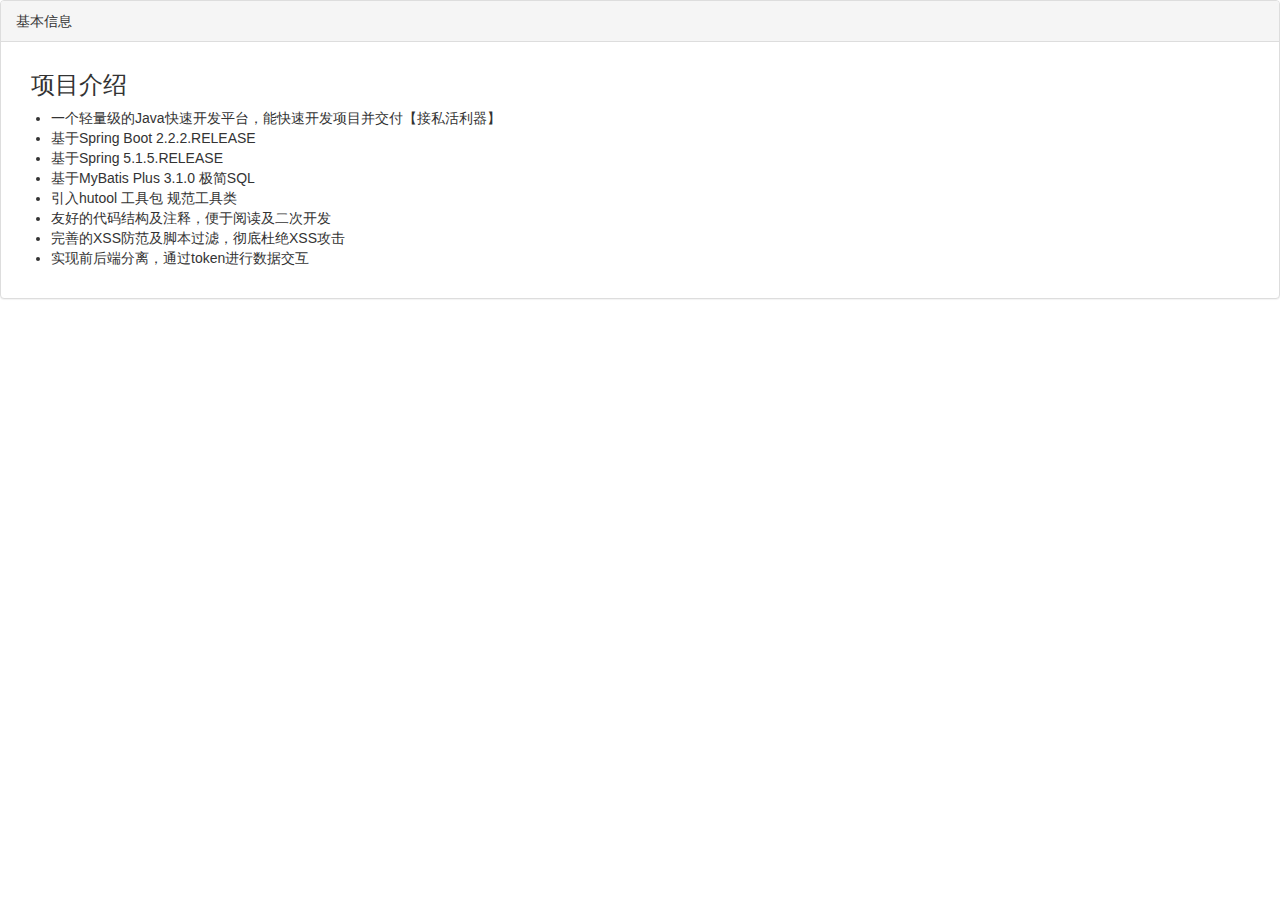
<file: justdo-ui/main.html>
<!DOCTYPE html>
<html>
<head>
    <meta charset="utf-8">
    <meta http-equiv="X-UA-Compatible" content="IE=edge">
    <title>欢迎页</title>
    <meta content="width=device-width, initial-scale=1, maximum-scale=1, user-scalable=no" name="viewport">
    <link rel="stylesheet" href="css/bootstrap.min.css">
</head>
<body>
<div class="panel panel-default">
    <div class="panel-heading">基本信息</div>
    <div style="padding: 10px 0 20px 10px;">
        <h3>&nbsp;&nbsp;&nbsp;项目介绍</h3>
        <ul>
            <li>一个轻量级的Java快速开发平台，能快速开发项目并交付【接私活利器】</li>
            <li>基于Spring Boot 2.2.2.RELEASE</li>
            <li>基于Spring 5.1.5.RELEASE</li>
            <li>基于MyBatis Plus 3.1.0 极简SQL</li>
            <li>引入hutool 工具包 规范工具类</li>
            <li>友好的代码结构及注释，便于阅读及二次开发</li>
            <li>完善的XSS防范及脚本过滤，彻底杜绝XSS攻击</li>
            <li>实现前后端分离，通过token进行数据交互</li>
        </ul>
    </div>
</div>
</body>
</html>
</file>
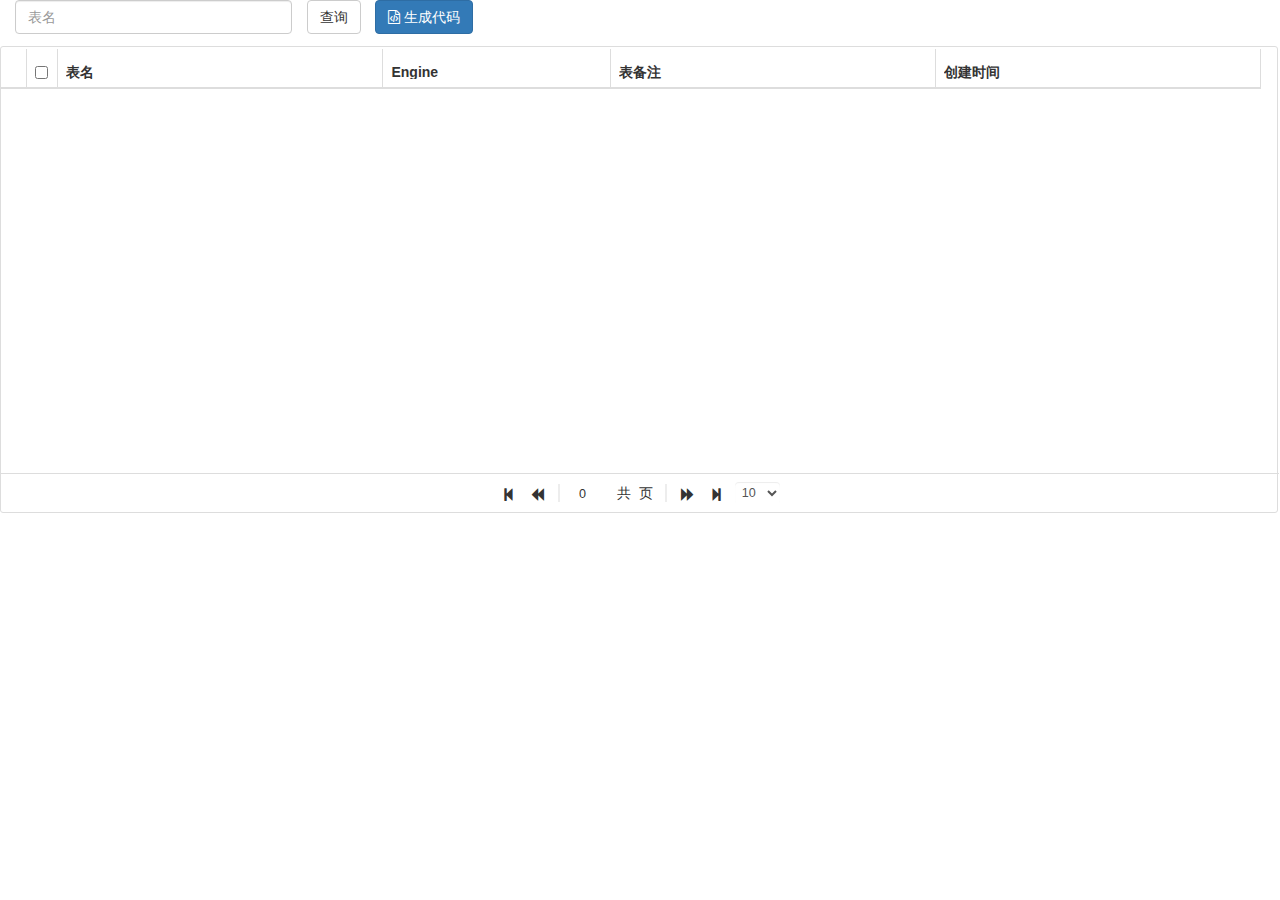
<file: justdo-ui/modules/gen/generator.html>
<!DOCTYPE html>
<html>
<head>
<title>代码生成器</title>
<meta charset="UTF-8">
<meta http-equiv="X-UA-Compatible" content="IE=edge">
<meta content="width=device-width, initial-scale=1, maximum-scale=1, user-scalable=no" name="viewport">
<link rel="stylesheet" href="../../css/bootstrap.min.css">
<link rel="stylesheet" href="../../css/font-awesome.min.css">
<link rel="stylesheet" href="../../plugins/jqgrid/ui.jqgrid-bootstrap.css">
<link rel="stylesheet" href="../../css/main.css">
<script src="../../libs/jquery.min.js"></script>
<script src="../../plugins/layer/layer.js"></script>
<script src="../../libs/bootstrap.min.js"></script>
<script src="../../libs/vue.min.js"></script>
<script src="../../plugins/jqgrid/grid.locale-cn.js"></script>
<script src="../../plugins/jqgrid/jquery.jqGrid.min.js"></script>
<script src="../../js/common.js"></script>
</head>
<body>
<div id="app">
	<div v-show="showList">
		<div class="grid-btn">
			<div class="form-group col-sm-2">
				<input type="text" class="form-control" v-model="q.tableName" @keyup.enter="query" placeholder="表名">
			</div>
			<a class="btn btn-default" @click="query">查询</a>
			<a class="btn btn-primary" @click="showConfig"><i class="fa fa-file-code-o"></i>&nbsp;生成代码</a>
		</div>
		<table id="jqGrid"></table>
		<div id="jqGridPager"></div>
	</div>
	<div v-show="!showList" class="panel panel-default">
		<div class="panel-heading">代码生成配置</div>
		<form class="form-horizontal">
			<div class="form-group">
				<div class="col-sm-2 control-label">表</div>
				<div class="col-sm-10">
					<input type="text" class="form-control" v-model="config.genTable" disabled="disabled"/>
				</div>
			</div>
			<div class="form-group">
				<div class="col-sm-2 control-label">启动类所在包名</div>
				<div class="col-sm-10">
					<input type="text" class="form-control" v-model="config.mainPath" placeholder="启动类所在包名"/>
				</div>
			</div>
			<div class="form-group">
				<div class="col-sm-2 control-label">包名</div>
				<div class="col-sm-10">
					<input type="text" class="form-control" v-model="config.packagePath" placeholder="包名"/>
				</div>
			</div>
			<div class="form-group">
				<div class="col-sm-2 control-label">模块名</div>
				<div class="col-sm-10">
					<input type="text" class="form-control" v-model="config.moduleName" placeholder="模块名"/>
				</div>
			</div>
			<div class="form-group">
				<div class="col-sm-2 control-label">author</div>
				<div class="col-sm-10">
					<input type="text" class="form-control" v-model="config.author" placeholder="author"/>
				</div>
			</div>
			<div class="form-group">
				<div class="col-sm-2 control-label">email</div>
				<div class="col-sm-10">
					<input type="text" class="form-control" v-model="config.email" placeholder="email"/>
				</div>
			</div>
			<div class="form-group">
				<div class="col-sm-2 control-label"></div>
				<input type="button" class="btn btn-default" @click="generator" value="确定"/>
				&nbsp;&nbsp;<input type="button" class="btn btn-warning" @click="query" value="返回"/>
			</div>
		</form>
	</div>
</div>

<script src="../../js/modules/gen/generator.js"></script>
</body>
</html>
</file>
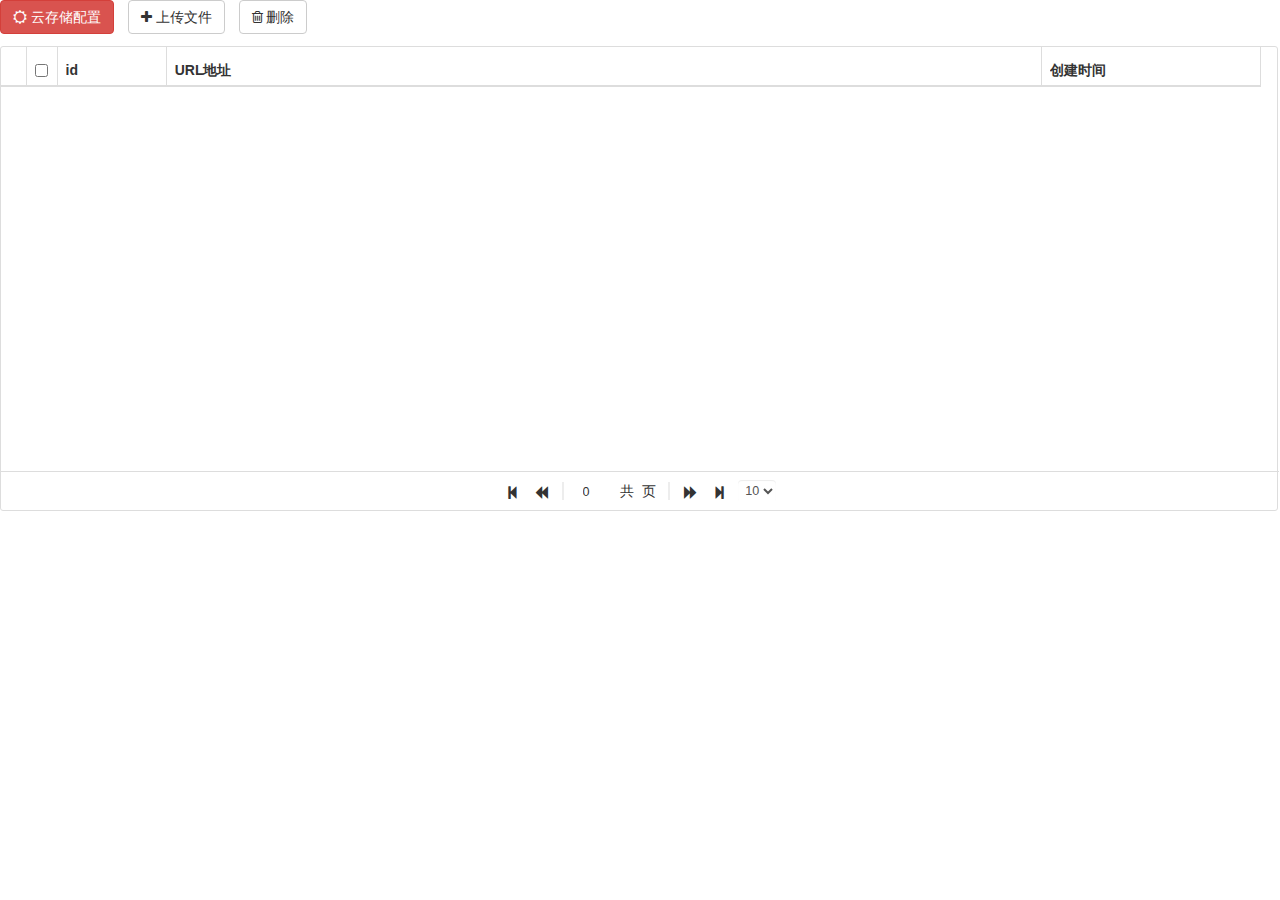
<file: justdo-ui/modules/oss/oss.html>
<!DOCTYPE html>
<html>
<head>
<title>文件上传</title>
<meta charset="UTF-8">
<meta http-equiv="X-UA-Compatible" content="IE=edge">
<meta content="width=device-width, initial-scale=1, maximum-scale=1, user-scalable=no" name="viewport">
<link rel="stylesheet" href="../../css/bootstrap.min.css">
<link rel="stylesheet" href="../../css/font-awesome.min.css">
<link rel="stylesheet" href="../../plugins/jqgrid/ui.jqgrid-bootstrap.css">
<link rel="stylesheet" href="../../plugins/ztree/css/metroStyle/metroStyle.css">
<link rel="stylesheet" href="../../css/main.css">
<script src="../../libs/jquery.min.js"></script>
<script src="../../plugins/layer/layer.js"></script>
<script src="../../libs/bootstrap.min.js"></script>
<script src="../../libs/vue.min.js"></script>
<script src="../../plugins/jqgrid/grid.locale-cn.js"></script>
<script src="../../plugins/jqgrid/jquery.jqGrid.min.js"></script>
<script src="../../plugins/ztree/jquery.ztree.all.min.js"></script>
<script src="../../js/common.js"></script>
<script src="../../libs/ajaxupload.js"></script>
</head>
<body>
<div id="app" v-cloak>
	<div v-show="showList">
		<div class="grid-btn">
			<a class="btn btn-danger" @click="addConfig"><i class="fa fa-sun-o"></i>&nbsp;云存储配置</a>
			<a class="btn btn-default" id="upload"><i class="fa fa-plus"></i>&nbsp;上传文件</a>
			<a class="btn btn-default" @click="del"><i class="fa fa-trash-o"></i>&nbsp;删除</a>
		</div>
	    <table id="jqGrid"></table>
	    <div id="jqGridPager"></div>
    </div>
    
    <div v-show="!showList" class="panel panel-default">
		<div class="panel-heading">{{title}}</div>
		<form class="form-horizontal">
			<div class="form-group">
				<div class="col-sm-2 control-label">存储类型</div>
				<label class="radio-inline">
					<input type="radio" name="type" v-model="config.type" value="1"/> 七牛
				</label>
				<label class="radio-inline">
					<input type="radio" name="type" v-model="config.type" value="2"/> 阿里云
				</label>
				<label class="radio-inline">
					<input type="radio" name="type" v-model="config.type" value="3"/> 腾讯云
				</label>
				<label class="radio-inline">
					<input type="radio" name="type" v-model="config.type" value="4"/> minio
				</label>
			</div>
			<div v-show="config.type == 1">
				<div class="form-group">
					<div class="col-sm-2 control-label">&nbsp;</div>
					<p class="form-control-static"><a href="" target="_blank">免费申请(七牛)10GB储存空间</a></p>
				</div>
				<div class="form-group">
					<div class="col-sm-2 control-label">域名</div>
					<div class="col-sm-10">
					  <input type="text" class="form-control" v-model="config.qiniuDomain" placeholder="七牛绑定的域名"/>
					</div>
				</div>
				<div class="form-group">
					<div class="col-sm-2 control-label">路径前缀</div>
					<div class="col-sm-10">
						<input type="text" class="form-control" v-model="config.qiniuPrefix" placeholder="不设置默认为空"/>
					</div>
				</div>
				<div class="form-group">
					<div class="col-sm-2 control-label">AccessKey</div>
					<div class="col-sm-10">
						<input type="text" class="form-control" v-model="config.qiniuAccessKey" placeholder="七牛AccessKey"/>
					</div>
				</div>
				<div class="form-group">
					<div class="col-sm-2 control-label">SecretKey</div>
					<div class="col-sm-10">
						<input type="text" class="form-control" v-model="config.qiniuSecretKey" placeholder="七牛SecretKey"/>
					</div>
				</div>
				<div class="form-group">
					<div class="col-sm-2 control-label">空间名</div>
					<div class="col-sm-10">
						<input type="text" class="form-control" v-model="config.qiniuBucketName" placeholder="七牛存储空间名"/>
					</div>
				</div>
			</div>
			<div v-show="config.type == 2">
				<div class="form-group">
					<div class="col-sm-2 control-label">域名</div>
					<div class="col-sm-10">
						<input type="text" class="form-control" v-model="config.aliyunDomain" placeholder="阿里云绑定的域名"/>
					</div>
				</div>
				<div class="form-group">
					<div class="col-sm-2 control-label">路径前缀</div>
					<div class="col-sm-10">
						<input type="text" class="form-control" v-model="config.aliyunPrefix" placeholder="不设置默认为空"/>
					</div>
				</div>
				<div class="form-group">
					<div class="col-sm-2 control-label">EndPoint</div>
					<div class="col-sm-10">
						<input type="text" class="form-control" v-model="config.aliyunEndPoint" placeholder="阿里云EndPoint"/>
					</div>
				</div>
				<div class="form-group">
					<div class="col-sm-2 control-label">AccessKeyId</div>
					<div class="col-sm-10">
						<input type="text" class="form-control" v-model="config.aliyunAccessKeyId" placeholder="阿里云AccessKeyId"/>
					</div>
				</div>
				<div class="form-group">
					<div class="col-sm-2 control-label">AccessKeySecret</div>
					<div class="col-sm-10">
						<input type="text" class="form-control" v-model="config.aliyunAccessKeySecret" placeholder="阿里云AccessKeySecret"/>
					</div>
				</div>
				<div class="form-group">
					<div class="col-sm-2 control-label">BucketName</div>
					<div class="col-sm-10">
						<input type="text" class="form-control" v-model="config.aliyunBucketName" placeholder="阿里云BucketName"/>
					</div>
				</div>
			</div>
			<div v-show="config.type == 3">
				<div class="form-group">
					<div class="col-sm-2 control-label">域名</div>
					<div class="col-sm-10">
						<input type="text" class="form-control" v-model="config.qcloudDomain" placeholder="腾讯云绑定的域名"/>
					</div>
				</div>
				<div class="form-group">
					<div class="col-sm-2 control-label">路径前缀</div>
					<div class="col-sm-10">
						<input type="text" class="form-control" v-model="config.qcloudPrefix" placeholder="不设置默认为空"/>
					</div>
				</div>
				<div class="form-group">
					<div class="col-sm-2 control-label">AppId</div>
					<div class="col-sm-10">
						<input type="text" class="form-control" v-model="config.qcloudAppId" placeholder="腾讯云AppId"/>
					</div>
				</div>
				<div class="form-group">
					<div class="col-sm-2 control-label">SecretId</div>
					<div class="col-sm-10">
						<input type="text" class="form-control" v-model="config.qcloudSecretId" placeholder="腾讯云SecretId"/>
					</div>
				</div>
				<div class="form-group">
					<div class="col-sm-2 control-label">SecretKey</div>
					<div class="col-sm-10">
						<input type="text" class="form-control" v-model="config.qcloudSecretKey" placeholder="腾讯云SecretKey"/>
					</div>
				</div>
				<div class="form-group">
					<div class="col-sm-2 control-label">BucketName</div>
					<div class="col-sm-10">
						<input type="text" class="form-control" v-model="config.qcloudBucketName" placeholder="腾讯云BucketName"/>
					</div>
				</div>
				<div class="form-group">
					<div class="col-sm-2 control-label">Bucket所属地区</div>
					<div class="col-sm-10">
						<input type="text" class="form-control" v-model="config.qcloudRegion" placeholder="如：sh（可选值 ，华南：gz 华北：tj 华东：sh）"/>
					</div>
				</div>
			</div>
			<div v-show="config.type == 4">
				<div class="form-group">
					<div class="col-sm-2 control-label">minio服务器地址</div>
					<div class="col-sm-10">
						<input type="text" class="form-control" v-model="config.minioUrl" placeholder="http://127.0.0.1:9000"/>
					</div>
				</div>
				<div class="form-group">
					<div class="col-sm-2 control-label">access-key</div>
					<div class="col-sm-10">
						<input type="text" class="form-control" v-model="config.minioAccessKey" placeholder="access-key (用户名)"/>
					</div>
				</div>
				<div class="form-group">
					<div class="col-sm-2 control-label">secret-key</div>
					<div class="col-sm-10">
						<input type="text" class="form-control" v-model="config.minioSecretKey" placeholder="secret-key (密码)"/>
					</div>
				</div>
				<div class="form-group">
					<div class="col-sm-2 control-label">BucketName桶</div>
					<div class="col-sm-10">
						<input type="text" class="form-control" v-model="config.minioBucketName" placeholder="BucketName（桶名称）"/>
					</div>
				</div>
			</div>
			<div class="form-group">
				<div class="col-sm-2 control-label"></div> 
				<input type="button" class="btn btn-default" @click="saveOrUpdate" value="确定"/>
				&nbsp;&nbsp;<input type="button" class="btn btn-warning" @click="reload" value="返回"/>
			</div>
		</form>
	</div>
</div>

<script src="../../js/modules/oss/oss.js"></script>
</body>
</html>
</file>
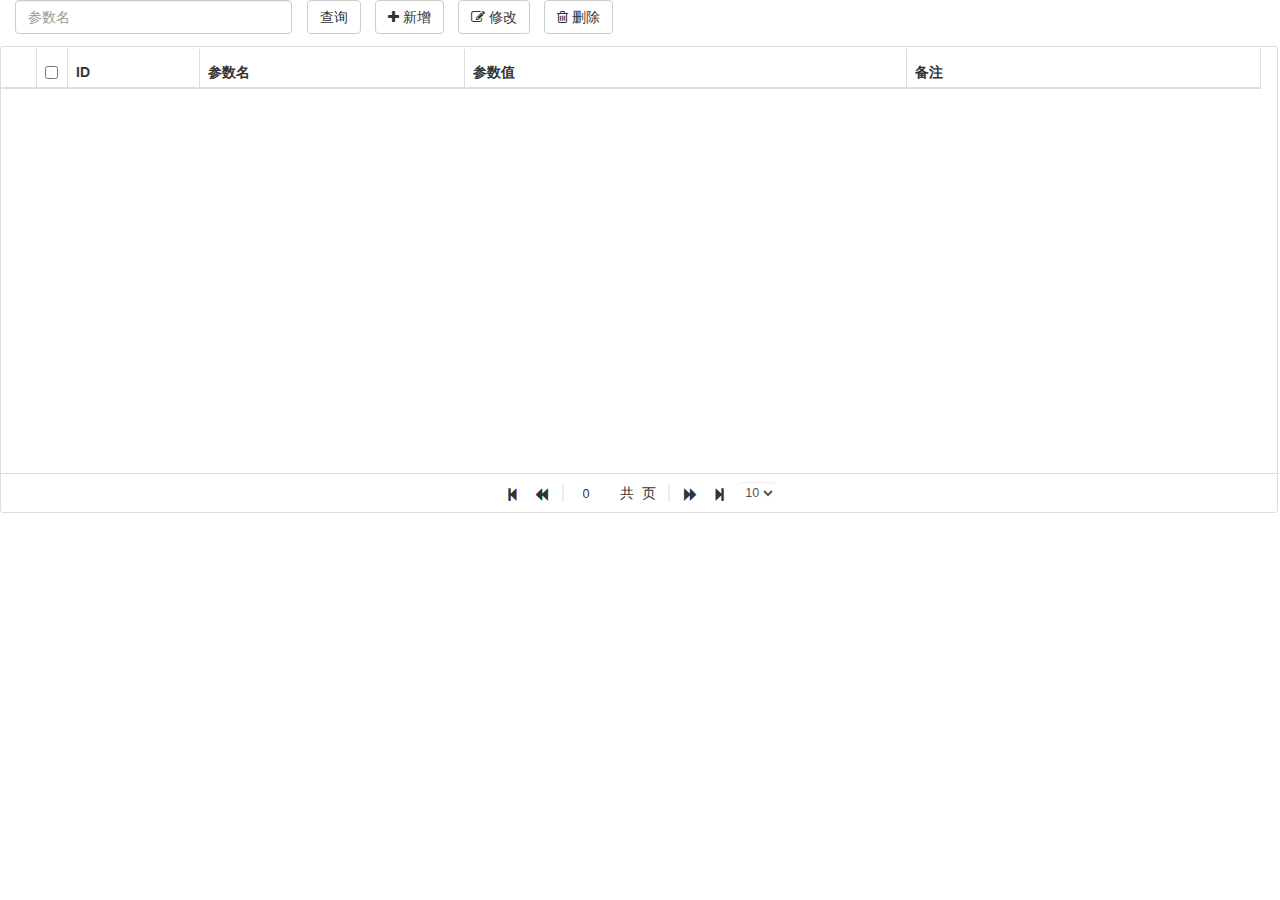
<file: justdo-ui/modules/sys/config.html>
<!DOCTYPE html>
<html>
<head>
<title>参数管理</title>
<meta charset="UTF-8">
<meta http-equiv="X-UA-Compatible" content="IE=edge">
<meta content="width=device-width, initial-scale=1, maximum-scale=1, user-scalable=no" name="viewport">
<link rel="stylesheet" href="../../css/bootstrap.min.css">
<link rel="stylesheet" href="../../css/font-awesome.min.css">
<link rel="stylesheet" href="../../plugins/jqgrid/ui.jqgrid-bootstrap.css">
<link rel="stylesheet" href="../../plugins/ztree/css/metroStyle/metroStyle.css">
<link rel="stylesheet" href="../../css/main.css">
<script src="../../libs/jquery.min.js"></script>
<script src="../../plugins/layer/layer.js"></script>
<script src="../../libs/bootstrap.min.js"></script>
<script src="../../libs/vue.min.js"></script>
<script src="../../plugins/jqgrid/grid.locale-cn.js"></script>
<script src="../../plugins/jqgrid/jquery.jqGrid.min.js"></script>
<script src="../../plugins/ztree/jquery.ztree.all.min.js"></script>
<script src="../../js/common.js"></script>
</head>
<body>
<div id="app" v-cloak>
	<div v-show="showList">
		<div class="grid-btn">
			<div class="form-group col-sm-2">
				<input type="text" class="form-control" v-model="q.key" @keyup.enter="query" placeholder="参数名">
			</div>
			<a class="btn btn-default" @click="query">查询</a>
			
			<a class="btn btn-default" @click="add"><i class="fa fa-plus"></i>&nbsp;新增</a>
			<a class="btn btn-default" @click="update"><i class="fa fa-pencil-square-o"></i>&nbsp;修改</a>
			<a class="btn btn-default" @click="del"><i class="fa fa-trash-o"></i>&nbsp;删除</a>
		</div>
	    <table id="jqGrid"></table>
	    <div id="jqGridPager"></div>
    </div>
     
   	<div v-show="!showList" class="panel panel-default">
		<div class="panel-heading">{{title}}</div>
		<form class="form-horizontal">
			<div class="form-group">
			   	<div class="col-sm-2 control-label">参数名</div>
			   	<div class="col-sm-10">
			      <input type="text" class="form-control" v-model="config.configKey" placeholder="参数名"/>
			    </div>
			</div>
			<div class="form-group">
			   	<div class="col-sm-2 control-label">参数值</div>
			   	<div class="col-sm-10">
			      <input type="text" class="form-control" v-model="config.configValue" placeholder="参数值"/>
			    </div>
			</div>
			<div class="form-group">
			   	<div class="col-sm-2 control-label">备注</div>
			   	<div class="col-sm-10">
			      <input type="text" class="form-control" v-model="config.remark" placeholder="备注"/>
			    </div>
			</div>
			<div class="form-group">
				<div class="col-sm-2 control-label"></div> 
				<input type="button" class="btn btn-default" @click="saveOrUpdate" value="确定"/>
				&nbsp;&nbsp;<input type="button" class="btn btn-warning" @click="reload" value="返回"/>
			</div>
		</form>
	</div>
</div>

<script src="../../js/modules/sys/config.js"></script>
</body>
</html>
</file>
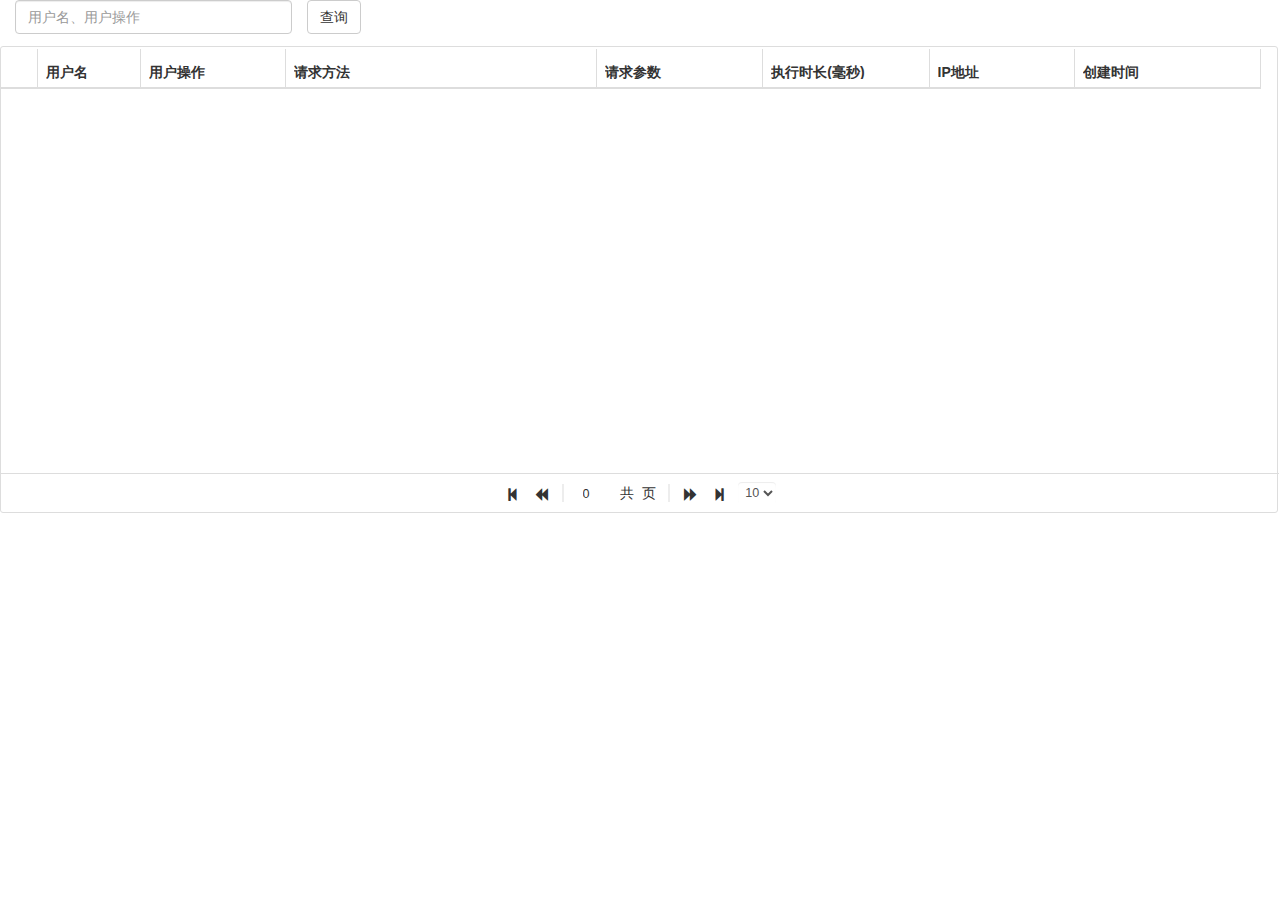
<file: justdo-ui/modules/sys/log.html>
<!DOCTYPE html>
<html>
<head>
<title>系统日志</title>
<meta charset="UTF-8">
<meta http-equiv="X-UA-Compatible" content="IE=edge">
<meta content="width=device-width, initial-scale=1, maximum-scale=1, user-scalable=no" name="viewport">
<link rel="stylesheet" href="../../css/bootstrap.min.css">
<link rel="stylesheet" href="../../css/font-awesome.min.css">
<link rel="stylesheet" href="../../plugins/jqgrid/ui.jqgrid-bootstrap.css">
<link rel="stylesheet" href="../../plugins/ztree/css/metroStyle/metroStyle.css">
<link rel="stylesheet" href="../../css/main.css">
<script src="../../libs/jquery.min.js"></script>
<script src="../../plugins/layer/layer.js"></script>
<script src="../../libs/bootstrap.min.js"></script>
<script src="../../libs/vue.min.js"></script>
<script src="../../plugins/jqgrid/grid.locale-cn.js"></script>
<script src="../../plugins/jqgrid/jquery.jqGrid.min.js"></script>
<script src="../../plugins/ztree/jquery.ztree.all.min.js"></script>
<script src="../../js/common.js"></script>
</head>
<body>
<div id="app" v-cloak>
	<div>
		<div class="grid-btn">
			<div class="form-group col-sm-2">
				<input type="text" class="form-control" v-model="q.key" @keyup.enter="query" placeholder="用户名、用户操作">
			</div>
			<a class="btn btn-default" @click="query">查询</a>
		</div>
	    <table id="jqGrid"></table>
	    <div id="jqGridPager"></div>
    </div>
    
</div>

<script src="../../js/modules/sys/log.js"></script>
</body>
</html>
</file>
<file: justdo-ui/css/main.css>
html { overflow-x:hidden; }
.content-header {
	position: relative;
	padding: 0 0 3px 8px
}

.content-header>.breadcrumb {
    position: relative;
    top: 0;
    right: 0;
    float: none;
    margin-top: 0px;
    padding-left: 10px;
    background: #ecf0f5;
}

.main-footer {
    padding: 7px;
    color: #444;
    border-top: 1px solid #eee;
}

[v-cloak] {
  display: none;
}

.grid-btn{
	margin-bottom:12px;
}
.grid-btn .btn{
	margin-right:10px;
}
.pointer{cursor: pointer;}

.ml-10 { margin-left:0 !important; }
@media (min-width: 768px) {
	.ml-10 { margin-left:10px !important; }
	.col-sm-10 {width: 70%;padding-left: 0px;}
	.col-sm-2 {width: 24%;}
}
tbody > tr > th {font-weight: normal; }
.panel .table { margin:0 0; }
.panel .pagination { margin:0; }
.panel-default>.panel-heading {background-color: #f5f5f5;}
.row{
	border-top: 1px solid #ddd;
	margin:0;
	padding:20px 2px 0px 2px;
}
.col-xs-6{padding-left: 0px;padding-right: 0px;}
.form-horizontal .form-group {margin-left:0px;margin-right:0px;}
.form-horizontal{
	width:550px;padding-top:20px;
}
</file>
<file: justdo-ui/plugins/ztree/css/metroStyle/metroStyle.css>
/*-------------------------------------
zTree Style

version:    3.4
author:     Hunter.z
email:      hunter.z@263.net
website:    http://code.google.com/p/jquerytree/

-------------------------------------*/

.ztree * {padding:0; margin:0; font-size:12px; font-family: Verdana, Arial, Helvetica, AppleGothic, sans-serif}
.ztree {margin:0; padding:5px; color:#333}
.ztree li{padding:0; margin:0; list-style:none; line-height:17px; text-align:left; white-space:nowrap; outline:0}
.ztree li ul{ margin:0; padding:0 0 0 18px}
.ztree li ul.line{ background:url(./img/line_conn.png) 0 0 repeat-y;}

.ztree li a {padding-right:3px; margin:0; cursor:pointer; height:21px; color:#333; background-color: transparent; text-decoration:none; vertical-align:top; display: inline-block}
.ztree li a:hover {text-decoration:underline}
.ztree li a.curSelectedNode {padding-top:0px; background-color:#e5e5e5; color:black; height:21px; opacity:0.8;}
.ztree li a.curSelectedNode_Edit {padding-top:0px; background-color:#e5e5e5; color:black; height:21px; border:1px #666 solid; opacity:0.8;}
.ztree li a.tmpTargetNode_inner {padding-top:0px; background-color:#aaa; color:white; height:21px; border:1px #666 solid;
  opacity:0.8; filter:alpha(opacity=80)}
.ztree li a.tmpTargetNode_prev {}
.ztree li a.tmpTargetNode_next {}
.ztree li a input.rename {height:14px; width:80px; padding:0; margin:0;
  font-size:12px; border:1px #585956 solid; *border:0px}
.ztree li span {line-height:21px; margin-right:2px}
.ztree li span.button {line-height:0; margin:0; padding: 0; width:21px; height:21px; display: inline-block; vertical-align:middle;
  border:0 none; cursor: pointer;outline:none;
  background-color:transparent; background-repeat:no-repeat; background-attachment: scroll;
  background-image:url("./img/metro.png"); *background-image:url("./img/metro.gif")}

.ztree li span.button.chk {width:13px; height:13px; margin:0 2px; cursor: auto}
.ztree li span.button.chk.checkbox_false_full {background-position: -5px -5px;}
.ztree li span.button.chk.checkbox_false_full_focus {background-position: -5px -26px;}
.ztree li span.button.chk.checkbox_false_part {background-position: -5px -48px;}
.ztree li span.button.chk.checkbox_false_part_focus {background-position: -5px -68px;}
.ztree li span.button.chk.checkbox_false_disable {background-position: -5px -89px;}
.ztree li span.button.chk.checkbox_true_full {background-position: -26px -5px;}
.ztree li span.button.chk.checkbox_true_full_focus {background-position: -26px -26px;}
.ztree li span.button.chk.checkbox_true_part {background-position: -26px -48px;}
.ztree li span.button.chk.checkbox_true_part_focus {background-position: -26px -68px;}
.ztree li span.button.chk.checkbox_true_disable {background-position: -26px -89px;}
.ztree li span.button.chk.radio_false_full {background-position: -47px -5px;}
.ztree li span.button.chk.radio_false_full_focus {background-position: -47px -26px;}
.ztree li span.button.chk.radio_false_part {background-position: -47px -47px;}
.ztree li span.button.chk.radio_false_part_focus {background-position: -47px -68px;}
.ztree li span.button.chk.radio_false_disable {background-position: -47px -89px;}
.ztree li span.button.chk.radio_true_full {background-position: -68px -5px;}
.ztree li span.button.chk.radio_true_full_focus {background-position: -68px -26px;}
.ztree li span.button.chk.radio_true_part {background-position: -68px -47px;}
.ztree li span.button.chk.radio_true_part_focus {background-position: -68px -68px;}
.ztree li span.button.chk.radio_true_disable {background-position: -68px -89px;}

.ztree li span.button.switch {width:21px; height:21px}
.ztree li span.button.root_open{background-position:-105px -63px}
.ztree li span.button.root_close{background-position:-126px -63px}
.ztree li span.button.roots_open{background-position: -105px 0;}
.ztree li span.button.roots_close{background-position: -126px 0;}
.ztree li span.button.center_open{background-position: -105px -21px;}
.ztree li span.button.center_close{background-position: -126px -21px;}
.ztree li span.button.bottom_open{background-position: -105px -42px;}
.ztree li span.button.bottom_close{background-position: -126px -42px;}
.ztree li span.button.noline_open{background-position: -105px -84px;}
.ztree li span.button.noline_close{background-position: -126px -84px;}
.ztree li span.button.root_docu{ background:none;}
.ztree li span.button.roots_docu{background-position: -84px 0;}
.ztree li span.button.center_docu{background-position: -84px -21px;}
.ztree li span.button.bottom_docu{background-position: -84px -42px;}
.ztree li span.button.noline_docu{ background:none;}

.ztree li span.button.ico_open{margin-right:2px; background-position: -147px -21px; vertical-align:top; *vertical-align:middle}
.ztree li span.button.ico_close{margin-right:2px; margin-right:2px; background-position: -147px 0; vertical-align:top; *vertical-align:middle}
.ztree li span.button.ico_docu{margin-right:2px; background-position: -147px -42px; vertical-align:top; *vertical-align:middle}
.ztree li span.button.edit {margin-left:2px; margin-right: -1px; background-position: -189px -21px; vertical-align:top; *vertical-align:middle}
.ztree li span.button.edit:hover {
  background-position: -168px -21px;
}
.ztree li span.button.remove {margin-left:2px; margin-right: -1px; background-position: -189px -42px; vertical-align:top; *vertical-align:middle}
.ztree li span.button.remove:hover {
  background-position: -168px -42px;
}
.ztree li span.button.add {margin-left:2px; margin-right: -1px; background-position: -189px 0; vertical-align:top; *vertical-align:middle}
.ztree li span.button.add:hover {
  background-position: -168px 0;
}
.ztree li span.button.ico_loading{margin-right:2px; background:url(./img/loading.gif) no-repeat scroll 0 0 transparent; vertical-align:top; *vertical-align:middle}

ul.tmpTargetzTree {background-color:#FFE6B0; opacity:0.8; filter:alpha(opacity=80)}

span.tmpzTreeMove_arrow {width:16px; height:21px; display: inline-block; padding:0; margin:2px 0 0 1px; border:0 none; position:absolute;
    background-color:transparent; background-repeat:no-repeat; background-attachment: scroll;
    background-position:-168px -84px; background-image:url("./img/metro.png"); *background-image:url("./img/metro.gif")}

ul.ztree.zTreeDragUL {margin:0; padding:0; position:absolute; width:auto; height:auto;overflow:hidden; background-color:#cfcfcf; border:1px #00B83F dotted; opacity:0.8; filter:alpha(opacity=80)}
.ztreeMask {z-index:10000; background-color:#cfcfcf; opacity:0.0; filter:alpha(opacity=0); position:absolute}
</file>
